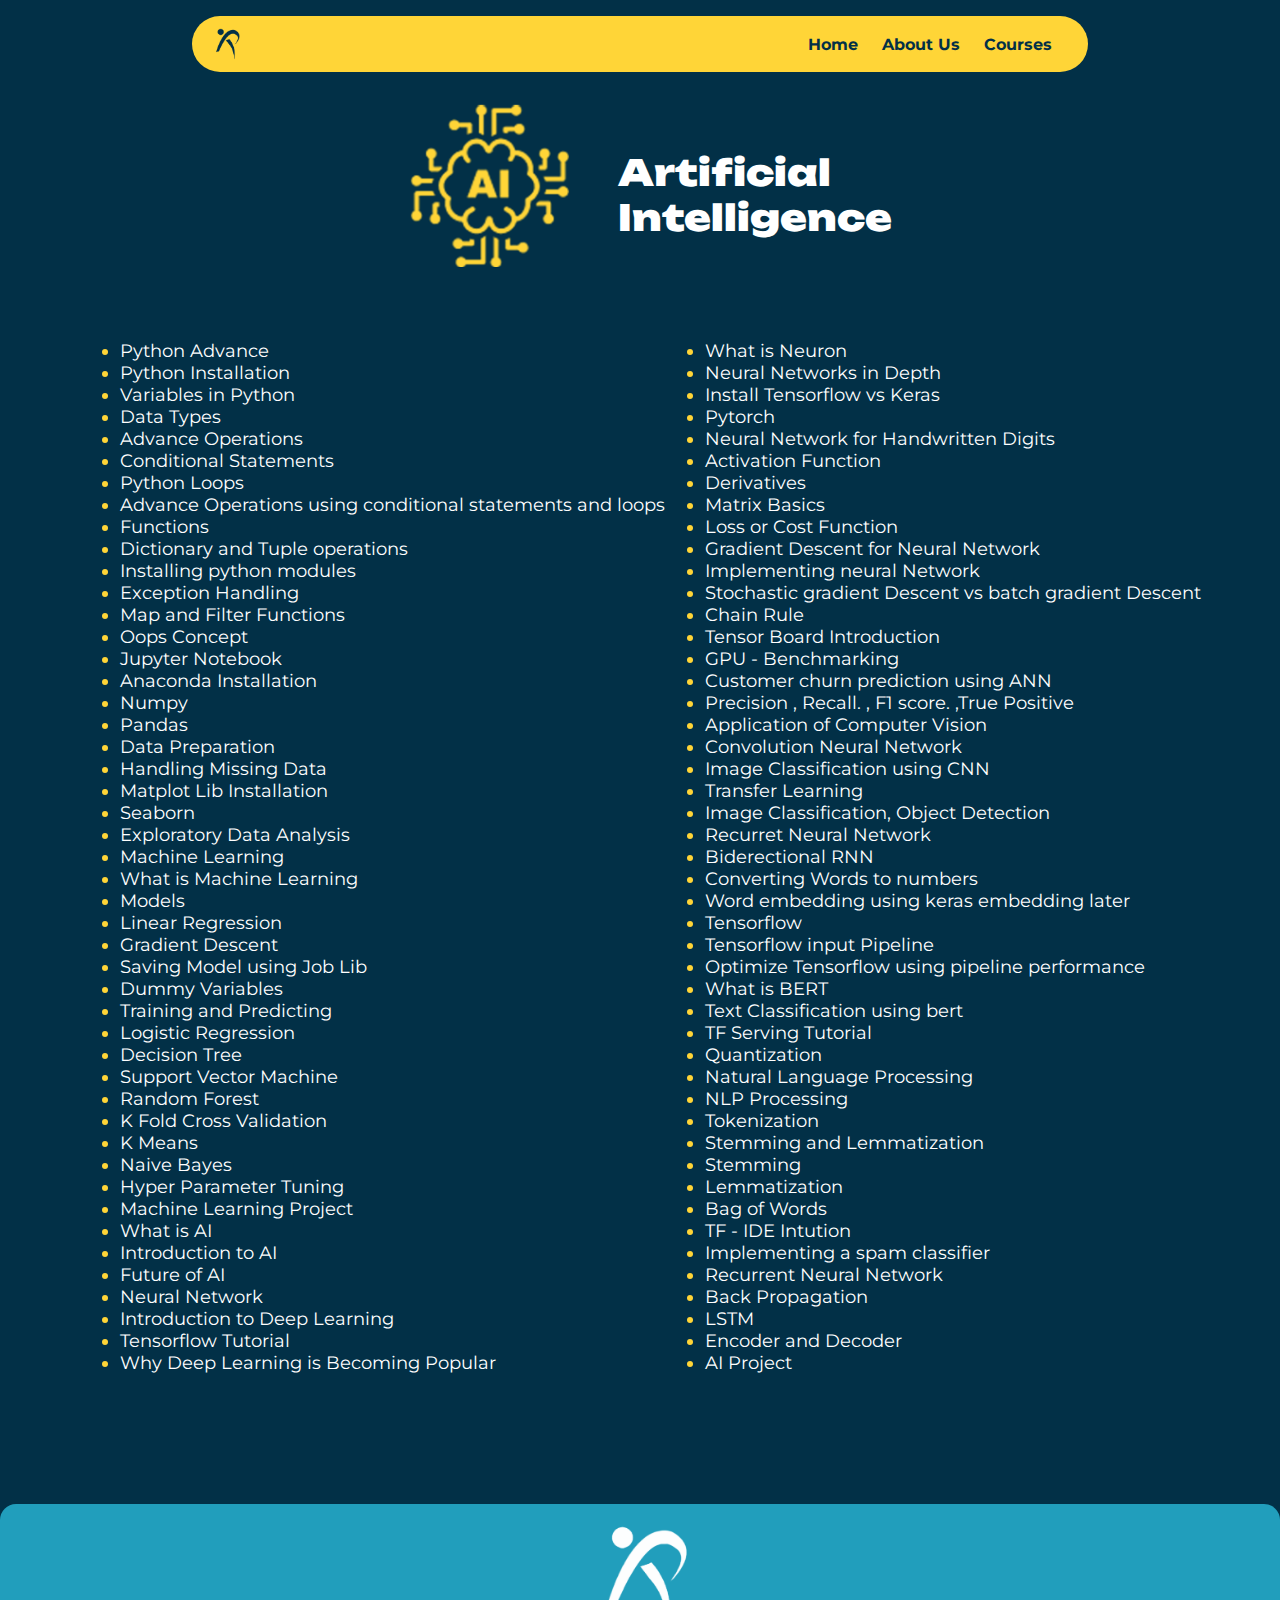
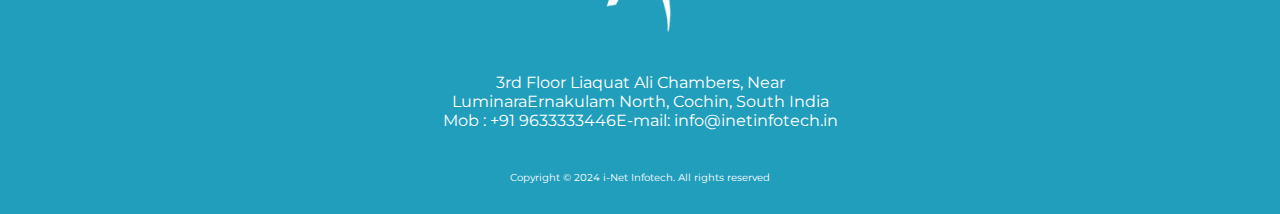
<file: src/pages/artificial_intelligence.html>
<!DOCTYPE html>
<html lang="en">
<head>
    <meta charset="UTF-8">
    <meta name="viewport" content="width=device-width, initial-scale=1.0">
    <link rel="stylesheet" href="../../public/css/python_fullstack_style.css">
    <link rel="stylesheet" href="../../public/css/footer_style.css">
    <link rel="stylesheet" href="../../public/css/nav_style.css">
    <title>Python Training - Machine Learning</title>
</head>
<body>
    

    <nav>
        <div class="nav_container">
            <div class="nav_logo">
                <a href="../../index.html">
                    <img src="../../src/assets/logo/inet Blue.png" alt="I Net Logo">
                </a>
            </div>

            <div class="nav_links">
                <ul>
                    <a href="../../index.html">
                        <li>Home</li>
                    </a>
                    <a href="#footer">
                        <li>About Us</li>
                    </a>
                    <a href="#courses">
                        <li>Courses</li>
                    </a>
                </ul>
            </div>

            <div class="mob_ham">
                <div></div>
                <div></div>
            </div>

            <div class="mob_nav_links">
                <ul>
                    <a href="../../index.html">
                        <li>Home</li>
                    </a>
                    <a href="#footer">
                        <li>About Us</li>
                    </a>
                    <a href="#courses">
                        <li>Courses</li>
                    </a>
                </ul>
            </div>
        </div>
    </nav>


    <div class="course_container">
        <div class="course_title">
            <div class="course_icon">
                <img src="../assets/icons/ai_yellow_icon.png" alt="ML Icon">
            </div>
            <div class="course_name">
                <p>
                    Artificial <br> Intelligence
                </p>
            </div>
        </div>


        <div class="course_content">
            <div>
                <ul>
                    <li>Python Advance</li>
                    <li>Python Installation</li>
                    <li>Variables in Python</li>
                    <li>Data Types</li>
                    <li>Advance Operations</li>
                    <li>Conditional Statements</li>
                    <li>Python Loops</li>
                    <li>Advance Operations using conditional statements and loops</li>
                    <li>Functions</li>
                    <li>Dictionary and Tuple operations</li>
                    <li>Installing python modules</li>
                    <li>Exception Handling</li>
                    <li>Map and Filter Functions</li>
                    <li>Oops Concept</li>
                    <li>Jupyter Notebook</li>
                    <li>Anaconda Installation</li>
                    <li>Numpy</li>
                    <li>Pandas</li>
                    <li>Data Preparation</li>
                    <li>Handling Missing Data</li>
                    <li>Matplot Lib Installation</li>
                    <li>Seaborn</li>
                    <li>Exploratory Data Analysis</li>
                    <li>Machine Learning</li>
                    <li>What is Machine Learning</li>
                    <li>Models</li>
                    <li>Linear Regression</li>
                    <li>Gradient Descent</li>
                    <li>Saving Model using Job Lib</li>
                    <li>Dummy Variables</li>
                    <li>Training and Predicting</li>
                    <li>Logistic Regression</li>
                    <li>Decision Tree</li>
                    <li>Support Vector Machine</li>
                    <li>Random Forest</li>
                    <li>K Fold Cross Validation</li>
                    <li>K Means</li>
                    <li>Naive Bayes</li>
                    <li>Hyper Parameter Tuning</li>
                    <li>Machine Learning Project</li>
                    <li>What is AI</li>
                    <li>Introduction to AI</li>
                    <li>Future of AI</li>
                    <li>Neural Network</li>
                    <li>Introduction to Deep Learning</li>
                    <li>Tensorflow Tutorial</li>
                    <li>Why Deep Learning is Becoming Popular</li>
                </ul>
                <ul>
                    <li>What is Neuron</li>
                    <li>Neural Networks in Depth</li>
                    <li>Install Tensorflow vs Keras</li>
                    <li>Pytorch</li>
                    <li>Neural Network for Handwritten Digits</li>
                    <li>Activation Function</li>
                    <li>Derivatives</li>
                    <li>Matrix Basics</li>
                    <li>Loss or Cost Function</li>
                    <li>Gradient Descent for Neural Network</li>
                    <li>Implementing neural Network</li>
                    <li>Stochastic gradient Descent vs batch gradient Descent</li>
                    <li>Chain Rule</li>
                    <li>Tensor Board Introduction</li>
                    <li>GPU - Benchmarking</li>
                    <li>Customer churn prediction using ANN</li>
                    <li>Precision , Recall. , F1 score. ,True Positive</li>
                    <li>Application of Computer Vision</li>
                    <li>Convolution Neural Network</li>
                    <li>Image Classification using CNN</li>
                    <li>Transfer Learning</li>
                    <li>Image Classification, Object Detection</li>
                    <li>Recurret Neural Network</li>
                    <li>Biderectional RNN</li>
                    <li>Converting Words to numbers</li>
                    <li>Word embedding using keras embedding later</li>
                    <li>Tensorflow</li>
                    <li>Tensorflow input Pipeline</li>
                    <li>Optimize Tensorflow using pipeline performance</li>
                    <li>What is BERT</li>
                    <li>Text Classification using bert</li>
                    <li>TF Serving Tutorial</li>
                    <li>Quantization</li>
                    <li>Natural Language Processing</li>
                    <li>NLP Processing</li>
                    <li>Tokenization</li>
                    <li>Stemming and Lemmatization</li>
                    <li>Stemming</li>
                    <li>Lemmatization</li>
                    <li>Bag of Words</li>
                    <li>TF - IDE Intution</li>
                    <li>Implementing a spam classifier</li>
                    <li>Recurrent Neural Network</li>
                    <li>Back Propagation</li>
                    <li>LSTM</li>
                    <li>Encoder and Decoder</li>
                    <li>AI Project</li>
                </ul>
            </div>
        </div>
    </div>


    <footer id="footer">

        <div class="footer_container">
            <div class="footer_logo">
                <img src="../../src/assets/logo/inet white.png" alt="">
            </div>
            <div class="footer_content">
                <p>
                    3rd Floor Liaquat Ali Chambers, Near LuminaraErnakulam North, Cochin, South India <br> Mob : +91
                    9633333446E-mail: info@inetinfotech.in
                </p>
            </div>
            <div class="footer_copy">
                <p>
                    Copyright &copy; 2024 i-Net Infotech. All rights reserved
                </p>
            </div>
        </div>

    </footer>

    <script src="../../src/javascript/nav_fun.js" type="module"></script>
</body>
</html>
</file>
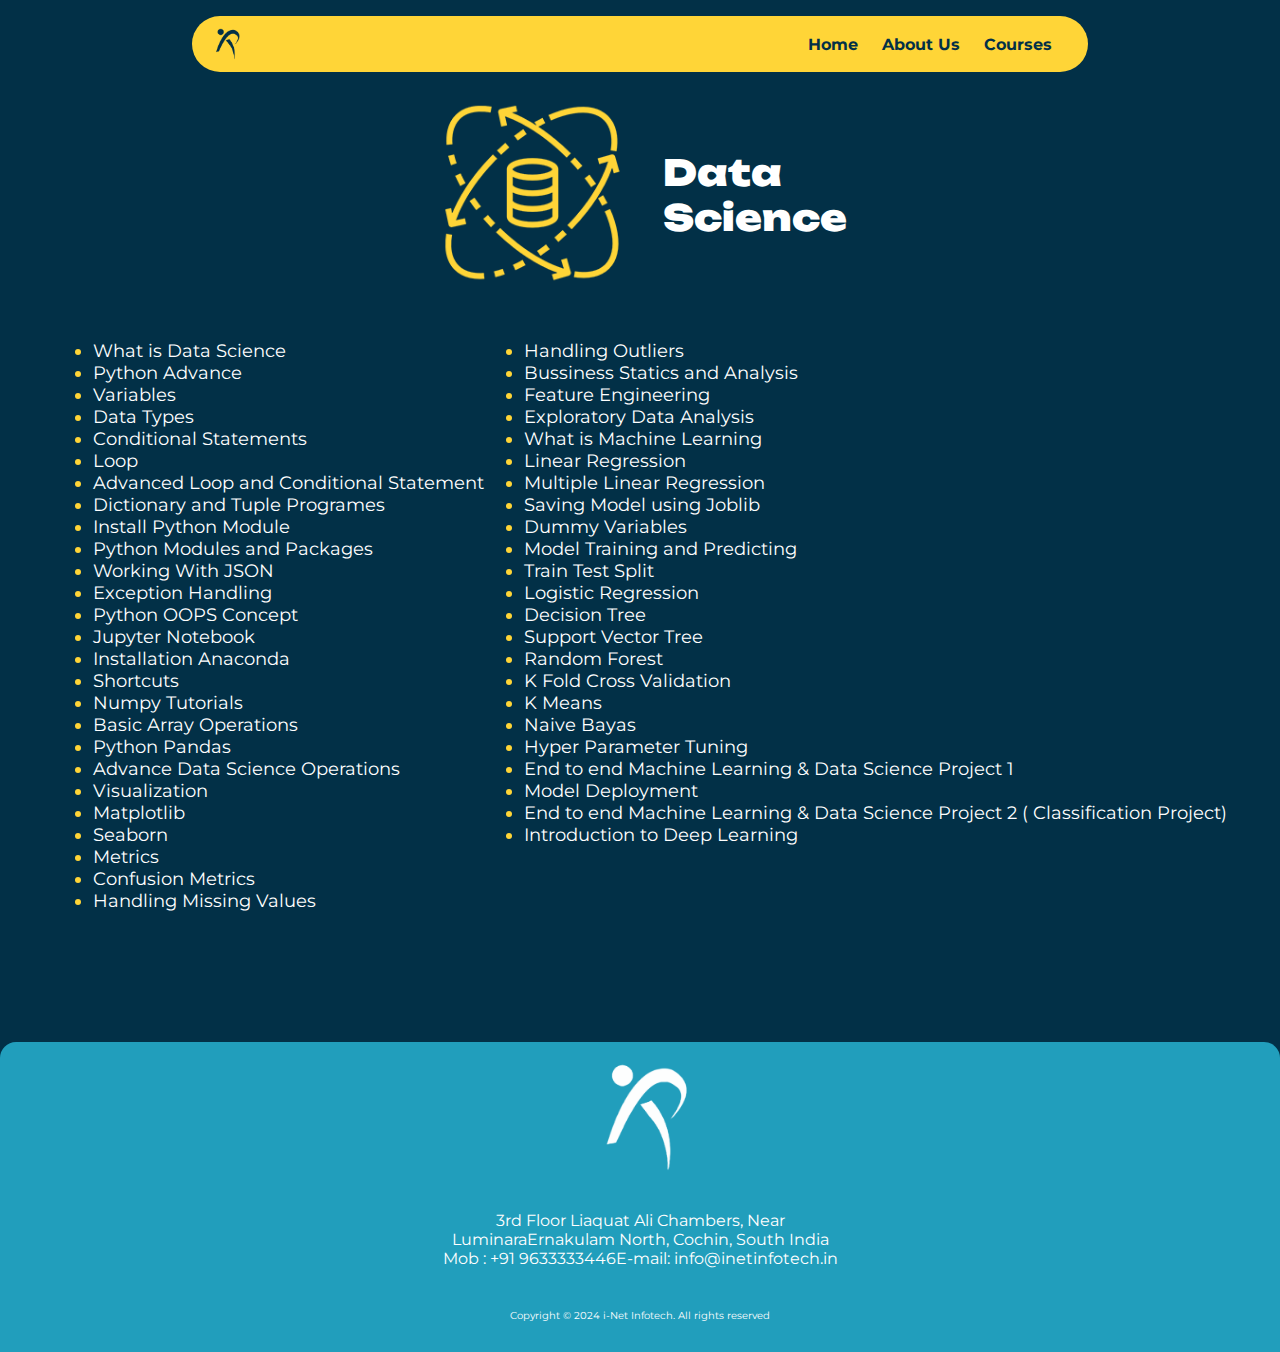
<file: src/pages/data_science.html>
<!DOCTYPE html>
<html lang="en">
<head>
    <meta charset="UTF-8">
    <meta name="viewport" content="width=device-width, initial-scale=1.0">
    <link rel="stylesheet" href="../../public/css/python_fullstack_style.css">
    <link rel="stylesheet" href="../../public/css/footer_style.css">
    <link rel="stylesheet" href="../../public/css/nav_style.css">
    <title>Python Training - Machine Learning</title>
</head>
<body>
    

    <nav>
        <div class="nav_container">
            <div class="nav_logo">
                <a href="../../index.html">
                    <img src="../../src/assets/logo/inet Blue.png" alt="I Net Logo">
                </a>
            </div>

            <div class="nav_links">
                <ul>
                    <a href="../../index.html">
                        <li>Home</li>
                    </a>
                    <a href="#footer">
                        <li>About Us</li>
                    </a>
                    <a href="#courses">
                        <li>Courses</li>
                    </a>
                </ul>
            </div>

            <div class="mob_ham">
                <div></div>
                <div></div>
            </div>

            <div class="mob_nav_links">
                <ul>
                    <a href="../../index.html">
                        <li>Home</li>
                    </a>
                    <a href="#footer">
                        <li>About Us</li>
                    </a>
                    <a href="#courses">
                        <li>Courses</li>
                    </a>
                </ul>
            </div>
        </div>
    </nav>


    <div class="course_container">
        <div class="course_title">
            <div class="course_icon">
                <img src="../assets/icons/data_science_icon.png" alt="ML Icon">
            </div>
            <div class="course_name">
                <p>
                    Data<br>Science
                </p>
            </div>
        </div>


        <div class="course_content">
            <div>
                <ul>
                    <li>What is Data Science</li>
                    <li>Python Advance</li>
                    <li>Variables</li>
                    <li>Data Types</li>
                    <li>Conditional Statements</li>
                    <li>Loop</li>
                    <li>Advanced Loop and Conditional Statement</li>
                    <li>Dictionary and Tuple Programes</li>
                    <li>Install Python Module</li>
                    <li>Python Modules and Packages</li>
                    <li>Working With JSON</li>
                    <li>Exception Handling</li>
                    <li>Python OOPS Concept</li>
                    <li>Jupyter Notebook</li>
                    <li>Installation Anaconda</li>
                    <li>Shortcuts</li>
                    <li>Numpy Tutorials</li>
                    <li>Basic Array Operations</li>
                    <li>Python Pandas</li>
                    <li>Advance Data Science Operations</li>
                    <li>Visualization</li>
                    <li>Matplotlib</li>
                    <li>Seaborn</li>
                    <li>Metrics</li>
                    <li>Confusion Metrics</li>
                    <li>Handling Missing Values</li>
                </ul>
                <ul>
                    <li>Handling Outliers</li>
                    <li>Bussiness Statics and Analysis</li>
                    <li>Feature Engineering</li>
                    <li>Exploratory Data Analysis</li>
                    <li>What is Machine Learning</li>
                    <li>Linear Regression</li>
                    <li>Multiple Linear Regression</li>
                    <li>Saving Model using Joblib</li>
                    <li>Dummy Variables</li>
                    <li>Model Training and Predicting</li>
                    <li>Train Test Split</li>
                    <li>Logistic Regression</li>
                    <li>Decision Tree</li>
                    <li>Support Vector Tree</li>
                    <li>Random Forest</li>
                    <li>K Fold Cross Validation</li>
                    <li>K Means</li>
                    <li>Naive Bayas</li>
                    <li>Hyper Parameter Tuning</li>
                    <li>End to end Machine Learning & Data Science Project 1</li>
                    <li>Model Deployment</li>
                    <li>End to end Machine Learning & Data Science Project 2 ( Classification Project)</li>
                    <li>Introduction to Deep Learning</li>
                </ul>
            </div>
        </div>
    </div>


    <footer id="footer">

        <div class="footer_container">
            <div class="footer_logo">
                <img src="../../src/assets/logo/inet white.png" alt="">
            </div>
            <div class="footer_content">
                <p>
                    3rd Floor Liaquat Ali Chambers, Near LuminaraErnakulam North, Cochin, South India <br> Mob : +91
                    9633333446E-mail: info@inetinfotech.in
                </p>
            </div>
            <div class="footer_copy">
                <p>
                    Copyright &copy; 2024 i-Net Infotech. All rights reserved
                </p>
            </div>
        </div>

    </footer>

    <script src="../../src/javascript/nav_fun.js" type="module"></script>
</body>
</html>
</file>
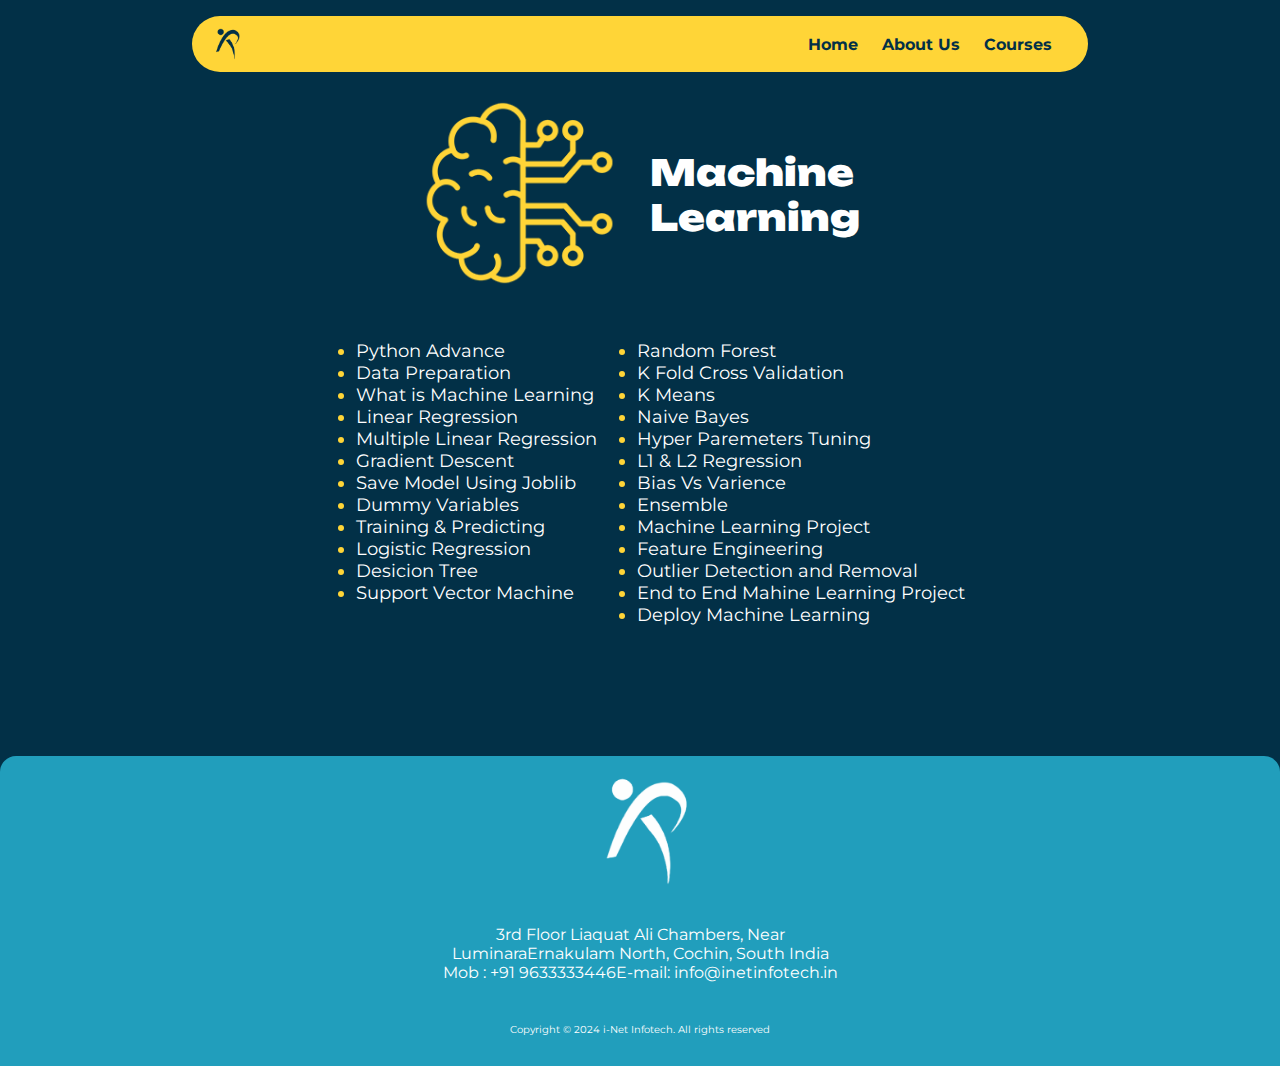
<file: src/pages/machine_learning.html>
<!DOCTYPE html>
<html lang="en">
<head>
    <meta charset="UTF-8">
    <meta name="viewport" content="width=device-width, initial-scale=1.0">
    <link rel="stylesheet" href="../../public/css/python_fullstack_style.css">
    <link rel="stylesheet" href="../../public/css/footer_style.css">
    <link rel="stylesheet" href="../../public/css/nav_style.css">
    <title>Python Training - Machine Learning</title>
</head>
<body>
    

    <nav>
        <div class="nav_container">
            <div class="nav_logo">
                <a href="../../index.html">
                    <img src="../../src/assets/logo/inet Blue.png" alt="I Net Logo">
                </a>
            </div>

            <div class="nav_links">
                <ul>
                    <a href="../../index.html">
                        <li>Home</li>
                    </a>
                    <a href="#footer">
                        <li>About Us</li>
                    </a>
                    <a href="#courses">
                        <li>Courses</li>
                    </a>
                </ul>
            </div>

            <div class="mob_ham">
                <div></div>
                <div></div>
            </div>

            <div class="mob_nav_links">
                <ul>
                    <a href="../../index.html">
                        <li>Home</li>
                    </a>
                    <a href="#footer">
                        <li>About Us</li>
                    </a>
                    <a href="#courses">
                        <li>Courses</li>
                    </a>
                </ul>
            </div>
        </div>
    </nav>


    <div class="course_container">
        <div class="course_title">
            <div class="course_icon">
                <img src="../assets/icons/ml_icon.png" alt="ML Icon">
            </div>
            <div class="course_name">
                <p>
                    Machine <br> Learning
                </p>
            </div>
        </div>


        <div class="course_content">
            <div>
                <ul>
                    <li>Python Advance</li>
                    <li>Data Preparation</li>
                    <li>What is Machine Learning</li>
                    <li>Linear Regression</li>
                    <li>Multiple Linear Regression</li>
                    <li>Gradient Descent</li>
                    <li>Save Model Using Joblib</li>
                    <li>Dummy Variables</li>
                    <li>Training & Predicting</li>
                    <li>Logistic Regression</li>
                    <li>Desicion Tree</li>
                    <li>Support Vector Machine</li>
                </ul>
                <ul>
                    <li>Random Forest</li>
                    <li>K Fold Cross Validation</li>
                    <li>K Means</li>
                    <li>Naive Bayes</li>
                    <li>Hyper Paremeters Tuning</li>
                    <li>L1 & L2 Regression</li>
                    <li>Bias Vs Varience</li>
                    <li>Ensemble</li>
                    <li>Machine Learning Project</li>
                    <li>Feature Engineering</li>
                    <li>Outlier Detection and Removal</li>
                    <li>End to End Mahine Learning Project</li>
                    <li>Deploy Machine Learning</li>
                </ul>
            </div>
        </div>
    </div>


    <footer id="footer">

        <div class="footer_container">
            <div class="footer_logo">
                <img src="../../src/assets/logo/inet white.png" alt="">
            </div>
            <div class="footer_content">
                <p>
                    3rd Floor Liaquat Ali Chambers, Near LuminaraErnakulam North, Cochin, South India <br> Mob : +91
                    9633333446E-mail: info@inetinfotech.in
                </p>
            </div>
            <div class="footer_copy">
                <p>
                    Copyright &copy; 2024 i-Net Infotech. All rights reserved
                </p>
            </div>
        </div>

    </footer>

    <script src="../../src/javascript/nav_fun.js" type="module"></script>
</body>
</html>
</file>
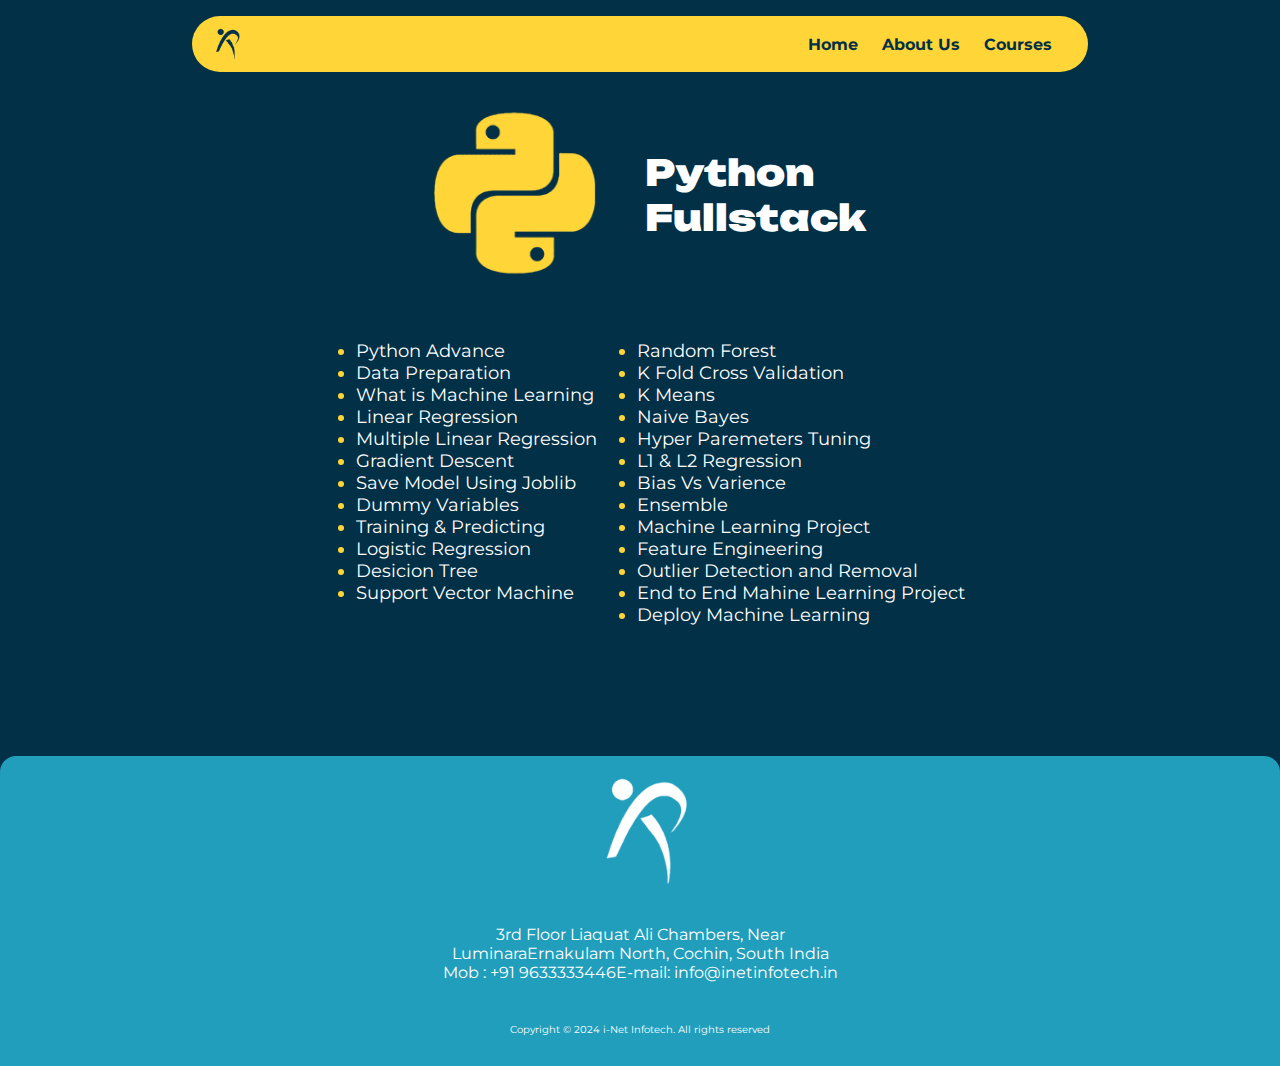
<file: src/pages/python_fullstack.html>
<!DOCTYPE html>
<html lang="en">
<head>
    <meta charset="UTF-8">
    <meta name="viewport" content="width=device-width, initial-scale=1.0">
    <link rel="stylesheet" href="../../public/css/python_fullstack_style.css">
    <link rel="stylesheet" href="../../public/css/footer_style.css">
    <link rel="stylesheet" href="../../public/css/nav_style.css">
    <title>Python Training - Fullstack</title>
</head>
<body>
    

    <nav>
        <div class="nav_container">
            <div class="nav_logo">
                <a href="../../index.html">
                    <img src="../../src/assets/logo/inet Blue.png" alt="I Net Logo">
                </a>
            </div>

            <div class="nav_links">
                <ul>
                    <a href="../../index.html">
                        <li>Home</li>
                    </a>
                    <a href="#footer">
                        <li>About Us</li>
                    </a>
                    <a href="#courses">
                        <li>Courses</li>
                    </a>
                </ul>
            </div>

            <div class="mob_ham">
                <div></div>
                <div></div>
            </div>

            <div class="mob_nav_links">
                <ul>
                    <a href="../../index.html">
                        <li>Home</li>
                    </a>
                    <a href="#footer">
                        <li>About Us</li>
                    </a>
                    <a href="#courses">
                        <li>Courses</li>
                    </a>
                </ul>
            </div>
        </div>
    </nav>


    <div class="course_container">
        <div class="course_title">
            <div class="course_icon">
                <img src="../assets/icons/python_icon.png" alt="Python Icon">
            </div>
            <div class="course_name">
                <p>
                    Python<br>
                    Fullstack
                </p>
            </div>
        </div>


        <div class="course_content">
            <div>
                <ul>
                    <li>Python Advance</li>
                    <li>Data Preparation</li>
                    <li>What is Machine Learning</li>
                    <li>Linear Regression</li>
                    <li>Multiple Linear Regression</li>
                    <li>Gradient Descent</li>
                    <li>Save Model Using Joblib</li>
                    <li>Dummy Variables</li>
                    <li>Training & Predicting</li>
                    <li>Logistic Regression</li>
                    <li>Desicion Tree</li>
                    <li>Support Vector Machine</li>
                </ul>
                <ul>
                    <li>Random Forest</li>
                    <li>K Fold Cross Validation</li>
                    <li>K Means</li>
                    <li>Naive Bayes</li>
                    <li>Hyper Paremeters Tuning</li>
                    <li>L1 & L2 Regression</li>
                    <li>Bias Vs Varience</li>
                    <li>Ensemble</li>
                    <li>Machine Learning Project</li>
                    <li>Feature Engineering</li>
                    <li>Outlier Detection and Removal</li>
                    <li>End to End Mahine Learning Project</li>
                    <li>Deploy Machine Learning</li>
                </ul>
            </div>
        </div>
    </div>


    <footer id="footer">

        <div class="footer_container">
            <div class="footer_logo">
                <img src="../../src/assets/logo/inet white.png" alt="">
            </div>
            <div class="footer_content">
                <p>
                    3rd Floor Liaquat Ali Chambers, Near LuminaraErnakulam North, Cochin, South India <br> Mob : +91
                    9633333446E-mail: info@inetinfotech.in
                </p>
            </div>
            <div class="footer_copy">
                <p>
                    Copyright &copy; 2024 i-Net Infotech. All rights reserved
                </p>
            </div>
        </div>

    </footer>

    <script src="../../src/javascript/nav_fun.js" type="module"></script>
</body>
</html>
</file>
<file: public/css/python_fullstack_style.css>
@import url("https://fonts.googleapis.com/css2?family=Unbounded:wght@200..900&display=swap");
@import url("https://fonts.googleapis.com/css2?family=Montserrat:ital,wght@0,100..900;1,100..900&display=swap");
.course_container {
  display: flex;
  flex-direction: column;
  align-items: center;
  justify-content: center;
  margin: 100px 0;
}
@media (max-width: 640px) {
  .course_container {
    margin: 100px 0 20px 0;
  }
}
.course_container .course_title {
  display: flex;
  align-items: center;
  justify-content: center;
  gap: 30px;
}
@media (max-width: 640px) {
  .course_container .course_title {
    flex-direction: column;
    gap: 0px;
  }
}
.course_container .course_title .course_icon {
  width: 200px;
}
@media (max-width: 640px) {
  .course_container .course_title .course_icon {
    width: 100px;
  }
}
.course_container .course_title .course_icon img {
  width: 100%;
}
.course_container .course_title .course_name p {
  text-align: start;
  color: white;
  font-family: "Unbounded";
  font-weight: 900;
  font-size: 36px;
}
@media (max-width: 640px) {
  .course_container .course_title .course_name p {
    font-size: 24px;
    text-align: center;
  }
}

.course_content {
  display: flex;
  align-items: center;
  justify-content: center;
  font-family: "Montserrat";
  margin: 50px 0 30px 0;
}
@media (min-width: 640px) {
  .course_content div {
    display: flex;
  }
}
.course_content div ul {
  margin: 0;
  color: white;
}
.course_content div ul li {
  font-size: 14px;
}
@media (min-width: 640px) {
  .course_content div ul li {
    font-size: 18px;
  }
}
.course_content div ul li::marker {
  color: #FFD537;
}/*# sourceMappingURL=python_fullstack_style.css.map */
</file>
<file: public/css/footer_style.css>
@import url("https://fonts.googleapis.com/css2?family=Unbounded:wght@200..900&display=swap");
@import url("https://fonts.googleapis.com/css2?family=Montserrat:ital,wght@0,100..900;1,100..900&display=swap");
footer .footer_container {
  display: flex;
  flex-direction: column;
  background-color: #219EBC;
  padding: 20px 0;
  color: white;
  font-family: "Montserrat";
  align-items: center;
  justify-content: center;
  border-radius: 16px 16px 0px 0;
}
@media (min-width: 769px) {
  footer .footer_container {
    gap: 15px;
  }
}
footer .footer_container .footer_logo {
  width: 80px;
}
@media (min-width: 769px) {
  footer .footer_container .footer_logo {
    width: 100px;
  }
}
footer .footer_container .footer_logo img {
  width: 100%;
}
footer .footer_container .footer_content p {
  text-align: center;
  width: 250px;
  font-size: 14px;
}
@media (min-width: 769px) {
  footer .footer_container .footer_content p {
    width: 400px;
    font-size: 16px;
  }
}
footer .footer_container .footer_copy p {
  font-size: 10px;
}/*# sourceMappingURL=footer_style.css.map */
</file>
<file: public/css/nav_style.css>
@import url("https://fonts.googleapis.com/css2?family=Unbounded:wght@200..900&display=swap");
@import url("https://fonts.googleapis.com/css2?family=Montserrat:ital,wght@0,100..900;1,100..900&display=swap");
body, html {
  margin: 0;
  padding: 0;
  scroll-behavior: smooth;
  background-color: #023047;
}

nav {
  display: flex;
  width: 100%;
  align-items: center;
  justify-content: center;
}
nav .nav_container {
  top: 16px;
  position: fixed;
  width: 90%;
  height: 56px;
  display: flex;
  align-items: center;
  justify-content: space-between;
  background-color: #FFD537;
  border-radius: 36px;
  font-family: "Montserrat";
  overflow: visible;
  z-index: 10;
}
@media (min-width: 640px) {
  nav .nav_container {
    width: 70%;
  }
}
@media (min-width: 1440px) {
  nav .nav_container {
    width: 1000px;
  }
}
nav .nav_container .nav_logo {
  width: 36px;
  margin: 5px 0 0 16px;
  z-index: 1;
}
nav .nav_container .nav_logo img {
  width: 100%;
}
nav .nav_container .nav_links {
  display: none;
}
@media (min-width: 769px) {
  nav .nav_container .nav_links {
    display: flex;
    margin-right: 36px;
  }
  nav .nav_container .nav_links ul {
    display: flex;
    gap: 24px;
  }
  nav .nav_container .nav_links ul a {
    text-decoration: none;
    color: #023047;
    list-style: none;
    font-weight: 700;
  }
}
nav .nav_container .mob_ham {
  position: absolute;
  display: flex;
  flex-direction: column;
  align-items: end;
  justify-content: center;
  gap: 8px;
  right: 16px;
  z-index: 1;
}
@media (min-width: 769px) {
  nav .nav_container .mob_ham {
    display: none;
  }
}
nav .nav_container .mob_ham div {
  background-color: #023047;
  height: 3px;
  border-radius: 50px;
  transition: all 0.3s ease-in-out;
}
nav .nav_container .mob_ham div:nth-child(1) {
  width: 24px;
}
nav .nav_container .mob_ham div:nth-child(1).open {
  transform: rotate(45deg) translate(5px, 1px);
  width: 30px;
}
nav .nav_container .mob_ham div:nth-child(2) {
  width: 40px;
}
nav .nav_container .mob_ham div:nth-child(2).open {
  transform: rotate(-45deg) translate(5px, -3px);
  width: 30px;
}
nav .nav_container .mob_nav_links {
  top: 0;
  position: absolute;
  width: 100%;
  height: 56px;
  display: flex;
  align-items: end;
  justify-content: end;
  background-color: #FFD537;
  border-radius: 36px;
  overflow: hidden;
  z-index: 0;
  transition: height 0.3s ease-in-out;
}
@media (min-width: 769px) {
  nav .nav_container .mob_nav_links {
    display: none;
  }
}
nav .nav_container .mob_nav_links.open {
  height: 250px;
}
nav .nav_container .mob_nav_links ul {
  display: flex;
  flex-direction: column;
  align-items: end;
  margin: 0 24px 16px 0;
  gap: 20px;
  opacity: 0;
  transition: opacity 0.3s ease-in-out;
}
nav .nav_container .mob_nav_links ul.open {
  opacity: 1;
}
nav .nav_container .mob_nav_links ul a {
  text-decoration: none;
  color: #023047;
  font-weight: 700;
  font-size: 20px;
}
nav .nav_container .mob_nav_links ul a li {
  list-style: none;
}/*# sourceMappingURL=nav_style.css.map */
</file>
